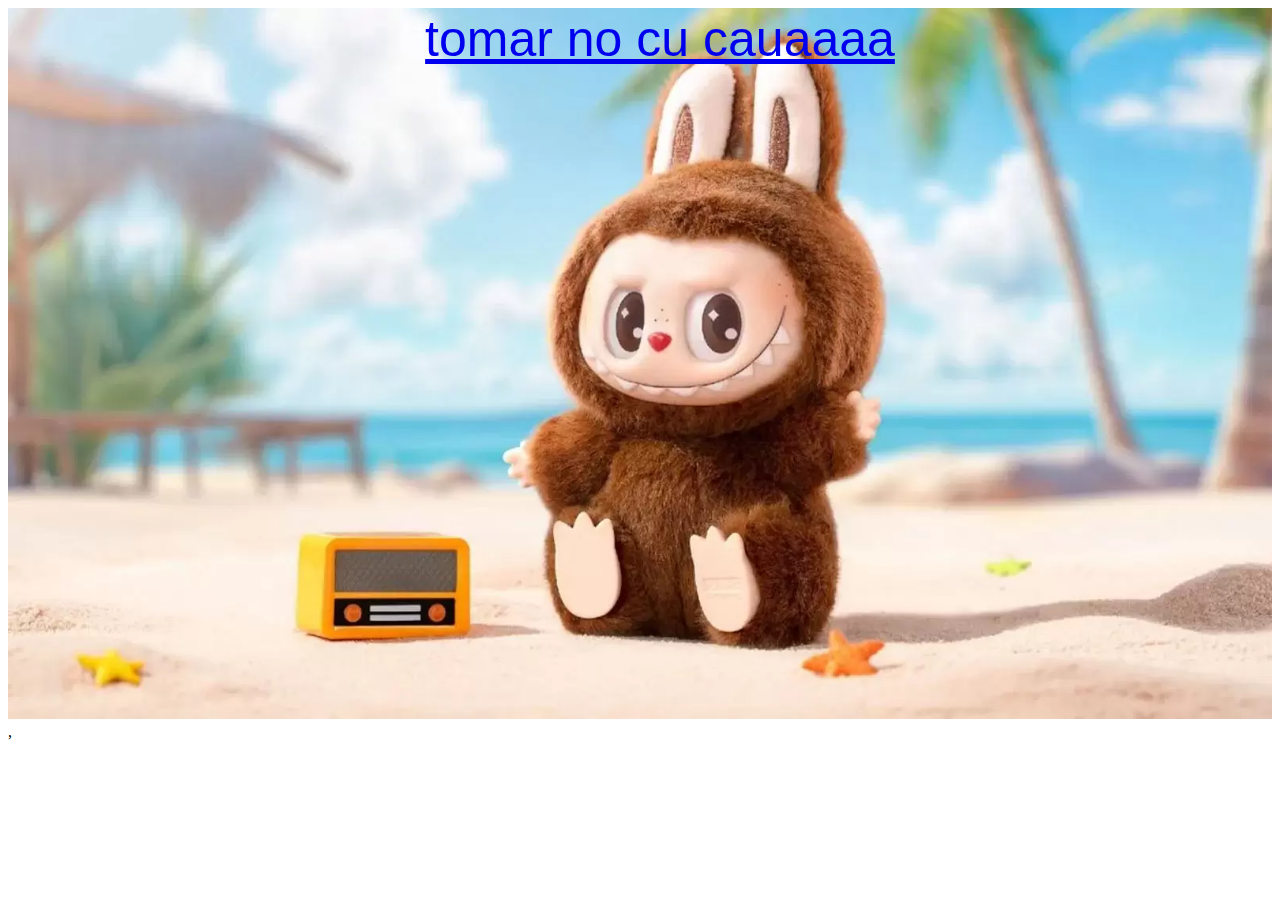
<file: index.html>
<!DOCTYPE html>
<html lang="pt-br">
<head>
    <meta charset="UTF-8">
    <meta name="viewport" content="width=device-width, initial-scale=1.0">
    <link rel="stylesheet" href="style.css">
    <title>caua-cuzudooo</title>
</head>
<body>
    <div class="v">
        <img src="labubu.jpg" alt="labubu">
        <h>,<button><a href="secreto.html"> tomar no cu cauaaaa </a></button></h1>
    </div>
</body>
</html>
</file>
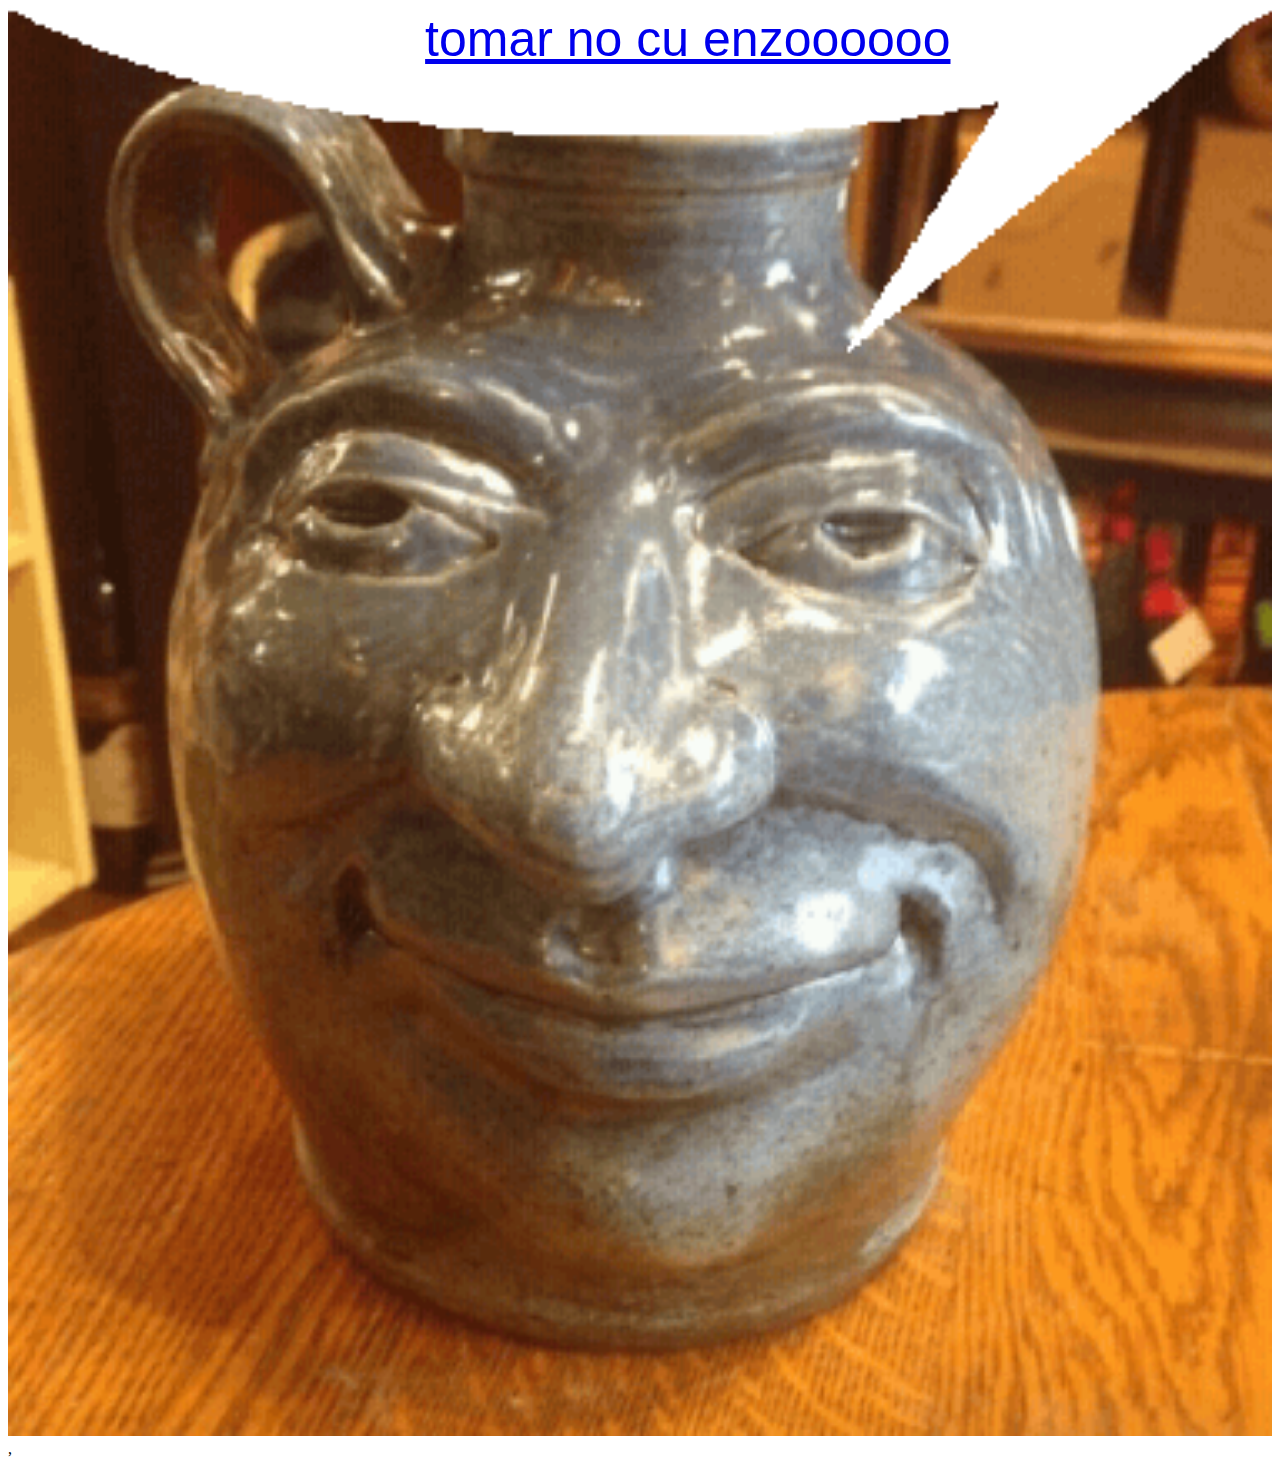
<file: secreto.html>
<!DOCTYPE html>
<html lang="pt-br">
<head>
    <meta charset="UTF-8">
    <meta name="viewport" content="width=device-width, initial-scale=1.0">
    <link rel="stylesheet" href="stle.css">
    <title>enzoooooo</title>
</head>
<body>
    <div class="v">
        <img src="5gnyb3e6fv5a1.png" alt="vaso">
        <h>,<button><a href="secreto2.html"> tomar no cu enzoooooo </a></button></h1>
    </div>
</body>
</html>
</file>
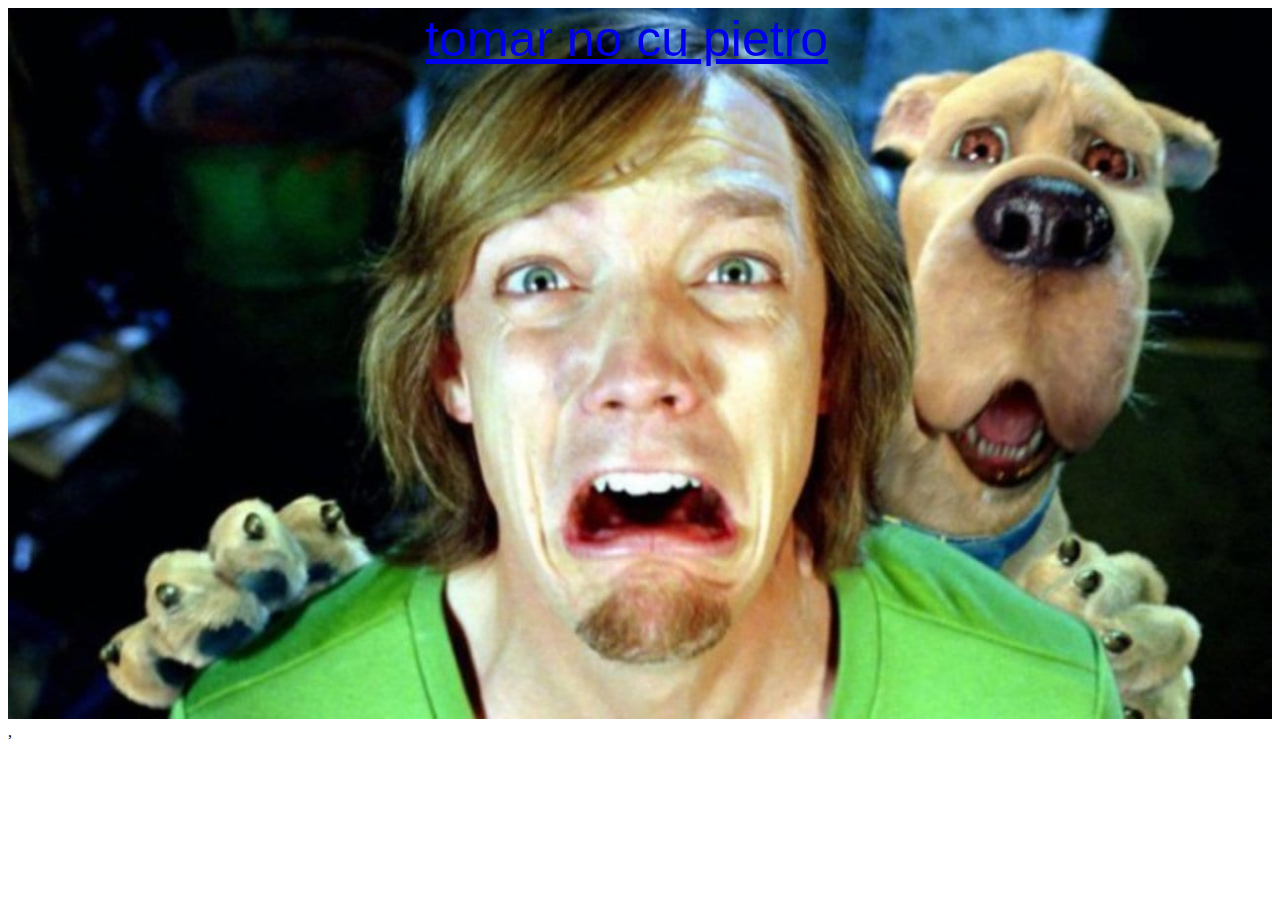
<file: secreto2.html>
<!DOCTYPE html>
<html lang="pt-br">
<head>
    <meta charset="UTF-8">
    <meta name="viewport" content="width=device-width, initial-scale=1.0">
    <link rel="stylesheet" href="stle2.css">
    <title>pietrooooo</title>
</head>
<body>
    <div class="v">
        <img src="scooby-doo-salsicha-20-anos_yaae.jpg" alt="vaso">
        <h>,<button><a href="index.html"> tomar no cu pietro </a></button></h1>
    </div>
</body>
</html>
</file>
<file: style.css>
*{
    padding: 0px;
}

.v img{
    width: 100%;
    height: 100%;
    position: relative;
}

.v{
    position: relative;
}

.v button{
    background-color: transparent;
    text-decoration: none;
    outline: none;
    border: none;
    font-size: 50px;
    color: red;
    position: absolute;
    top: 2px;
    left: 33%;
}
</file>
<file: stle.css>
*{
    padding: 0px;
}

.v img{
    align-items: center;
    width: 100%;
    height: auto;
    position: relative;
}

.v{
    position: relative;
}

.v button{
    text-decoration: none;
    background-color: transparent;
    border: none;
    outline: none;
    font-size: 50px;
    color: red;
    position: absolute;
    top: 2px;
    left: 33%;
}
</file>
<file: stle2.css>
*{
    padding: 0px;
}

.v img{
    align-items: center;
    width: 100%;
    height: auto;
    position: relative;
}

.v{
    position: relative;
}

.v button{
    text-decoration: none;
    background-color: transparent;
    border: none;
    outline: none;
    font-size: 50px;
    color: red;
    position: absolute;
    top: 2px;
    left: 33%;
}
</file>
